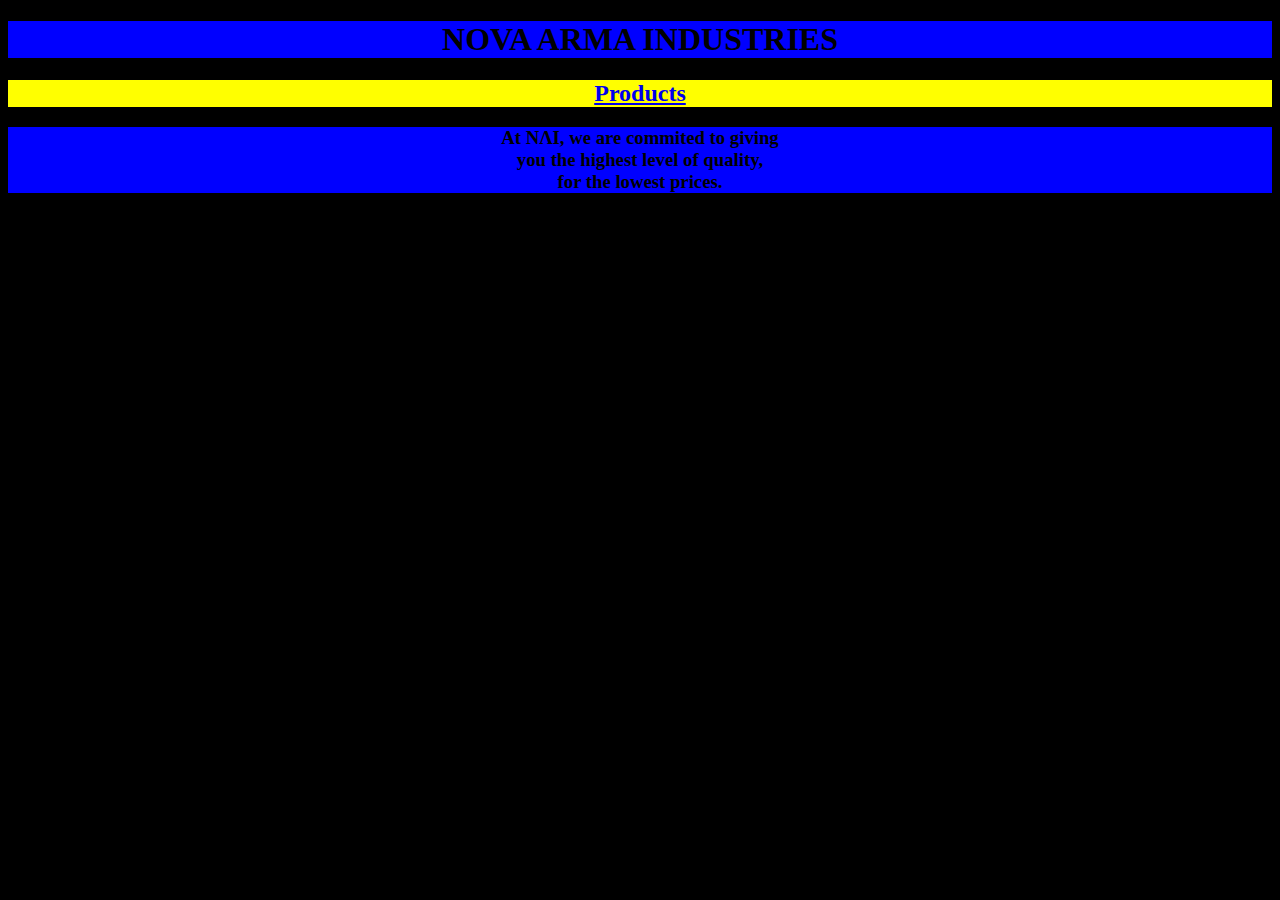
<file: index.html>
<!DOCTYPE html>
<html lang=en>
  <head>
    <link rel="stylesheet" href="index.css">
    <title>NOVA ARMA INDUSTRIES | Home</title>
  </head>
  <body>
    <h1 id="top"> NOVA ARMA INDUSTRIES</h1>
    <h2 id="ad"><a href="products.html">Products</a></h2>
    <h3>At NΛI, we are commited to giving <br> you the highest level of quality,<br> for the lowest prices.</h3>
  </body>
</html>
</file>
<file: index.css>
body {
  text-align: center;
  background-color: black;
}

#top {
  background-color: blue;
  font-family: verdana;
}

#ad {
  background-color: yellow;
  font-family: verdana;
  font-color: white;
}

h3 {
  background-color: blue;
  font-family: verdana;
}
</file>
